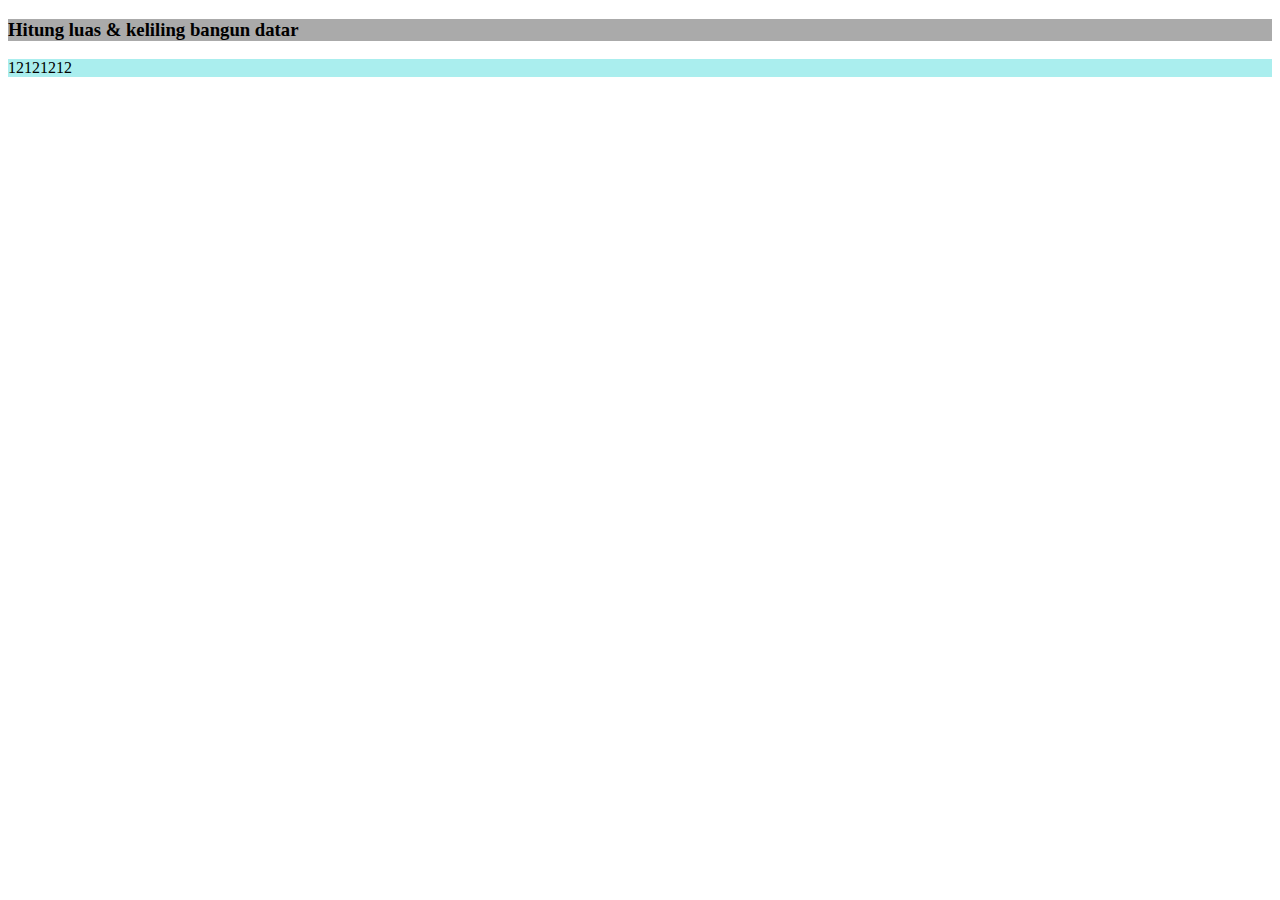
<file: Hitung-Bangun-Datar/index.html>
<!DOCTYPE html>
<html lang="id">

<head>
  <!-- Required meta tags -->
  <meta charset="utf-8">
  <meta name="viewport" content="width=device-width, initial-scale=1, shrink-to-fit=no">

  <!-- Bootstrap CSS -->
  <link rel="stylesheet" href="https://cdn.jsdelivr.net/npm/bootstrap@4.6.1/dist/css/bootstrap.min.css"
    integrity="sha384-zCbKRCUGaJDkqS1kPbPd7TveP5iyJE0EjAuZQTgFLD2ylzuqKfdKlfG/eSrtxUkn" crossorigin="anonymous">

  <title>Hitung Luas & Keliling Bangun Datar</title>
</head>

<body>
  <div class=" jumbotron-fluid" style="background-color: #aaa;">
    <div class="container">
      <h3>Hitung luas & keliling bangun datar</h3>
    </div>
  </div>

  <div style="background-color: #aee;">12121212</div>
  <!-- Optional JavaScript; choose one of the two! -->

  <!-- Option 1: jQuery and Bootstrap Bundle (includes Popper) -->
  <script src="https://cdn.jsdelivr.net/npm/jquery@3.5.1/dist/jquery.slim.min.js"
    integrity="sha384-DfXdz2htPH0lsSSs5nCTpuj/zy4C+OGpamoFVy38MVBnE+IbbVYUew+OrCXaRkfj"
    crossorigin="anonymous"></script>
  <script src="https://cdn.jsdelivr.net/npm/bootstrap@4.6.1/dist/js/bootstrap.bundle.min.js"
    integrity="sha384-fQybjgWLrvvRgtW6bFlB7jaZrFsaBXjsOMm/tB9LTS58ONXgqbR9W8oWht/amnpF"
    crossorigin="anonymous"></script>

  <!-- Option 2: Separate Popper and Bootstrap JS -->
  <!--
    <script src="https://cdn.jsdelivr.net/npm/jquery@3.5.1/dist/jquery.slim.min.js" integrity="sha384-DfXdz2htPH0lsSSs5nCTpuj/zy4C+OGpamoFVy38MVBnE+IbbVYUew+OrCXaRkfj" crossorigin="anonymous"></script>
    <script src="https://cdn.jsdelivr.net/npm/popper.js@1.16.1/dist/umd/popper.min.js" integrity="sha384-9/reFTGAW83EW2RDu2S0VKaIzap3H66lZH81PoYlFhbGU+6BZp6G7niu735Sk7lN" crossorigin="anonymous"></script>
    <script src="https://cdn.jsdelivr.net/npm/bootstrap@4.6.1/dist/js/bootstrap.min.js" integrity="sha384-VHvPCCyXqtD5DqJeNxl2dtTyhF78xXNXdkwX1CZeRusQfRKp+tA7hAShOK/B/fQ2" crossorigin="anonymous"></script>
    -->
</body>

</html>
</file>
